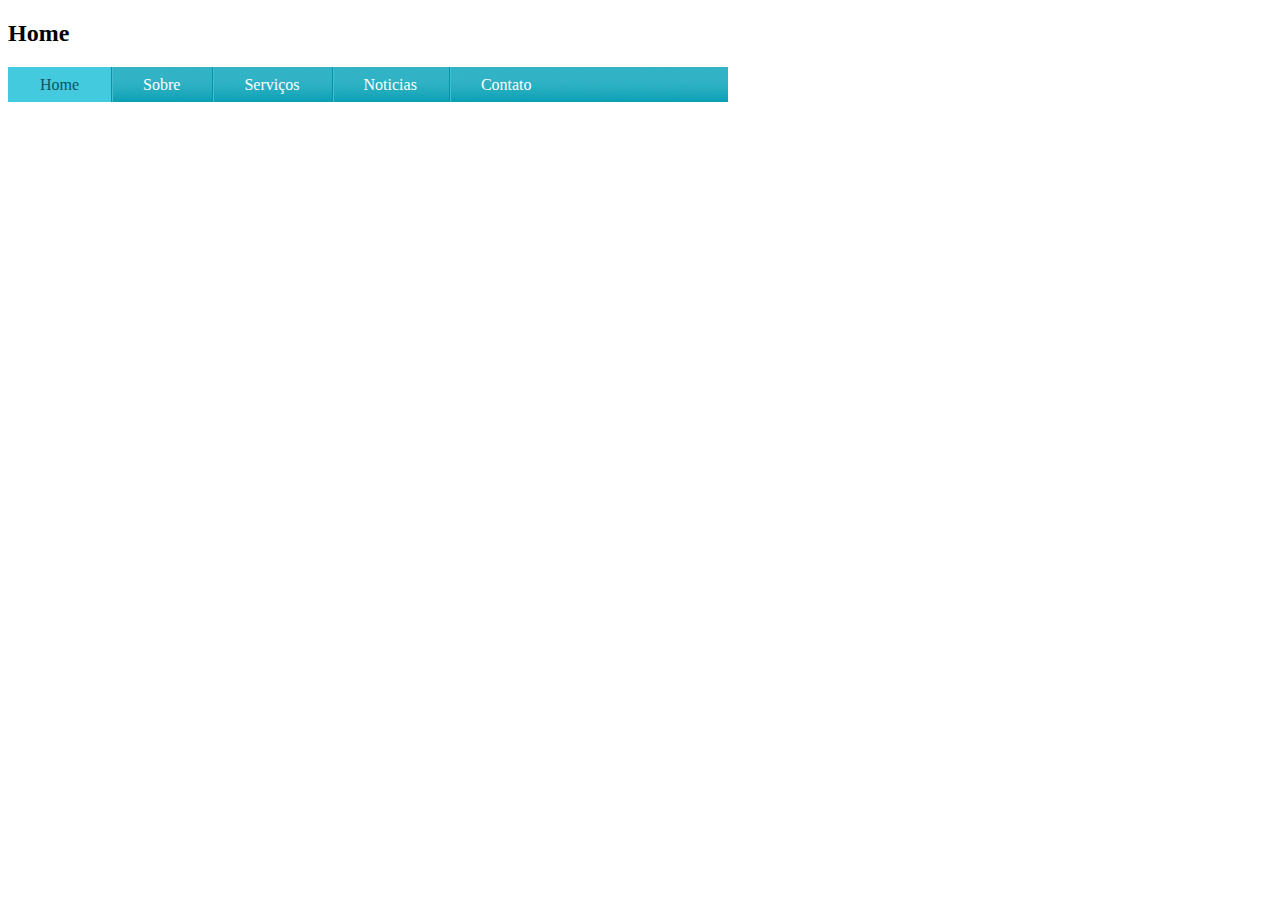
<file: index.html>
<!DOCTYPE html>
<html>
<head>
	<meta charset="utf-8">
	<meta name="viewport" content="width=device-width, initial-scale=1">
	<title>Navegação Horizontall</title>
	<link rel="stylesheet" type="text/css" href="css\estilo.css">



</head>
<body id="home">

<h2>Home</h2>
<ul id="navegacao">
	
	<li class="home primeiro"> 
		<a href="index.html">Home</a></li>
	<li class="sobre"> 
		<a href="sobre.html">Sobre</a></li>
	<li class="servicos"> 
		<a href="servicos.html">Serviços</a></li>
	<li class="noticias"> 
		<a href="noticias.html">Noticias</a></li>
	<li class="contato"> 
		<a href="contato.html">Contato</a></li>





</ul>






<!-- 	<h2>Lista de atividades</h2>

	<ul>
		
		<li>Ir ao dentista</li>
		<li>Ir ao supermercado</li>
		<li>Fazer o almoço</li>
		<li>Assistir séries</li>
		<li>Correr no parque</li>	 	    		

	</ul>
 -->














</body>
</html>
</file>
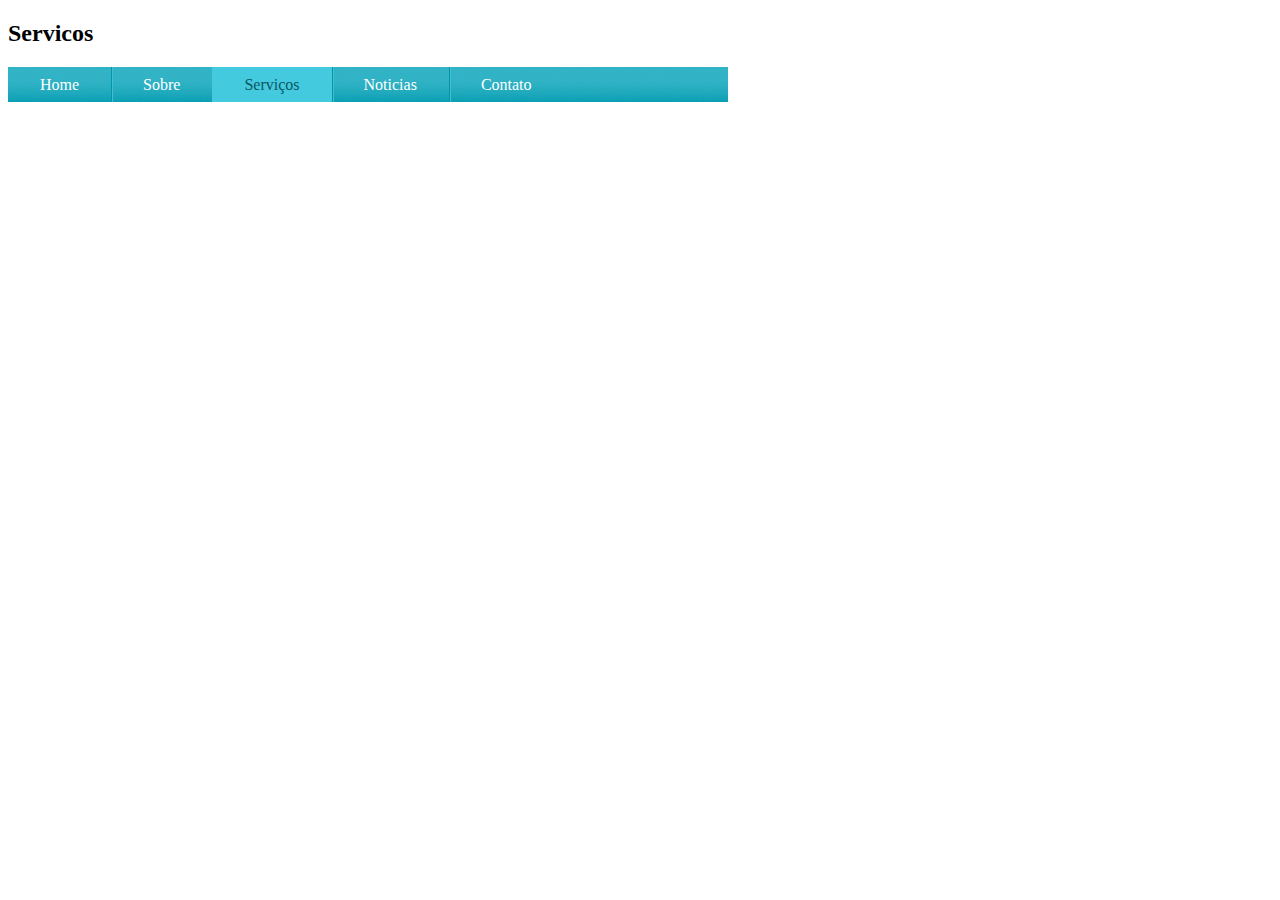
<file: servicos.html>
<!DOCTYPE html>
<html>
<head>
	<meta charset="utf-8">
	<meta name="viewport" content="width=device-width, initial-scale=1">
	<title>Navegação vertical</title>
	<link rel="stylesheet" type="text/css" href="css\estilo.css">



</head>
<body id="servicos">

<h2>Servicos</h2>
<ul id="navegacao">
	
	<li class="home primeiro"> 
		<a href="index.html">Home</a></li>
	<li class="sobre"> 
		<a href="sobre.html">Sobre</a></li>
	<li class="servicos"> 
		<a href="servicos.html">Serviços</a></li>
	<li class="noticias"> 
		<a href="noticias.html">Noticias</a></li>
	<li class="contato"> 
		<a href="contato.html">Contato</a></li>





</ul>






<!-- 	<h2>Lista de atividades</h2>

	<ul>
		
		<li>Ir ao dentista</li>
		<li>Ir ao supermercado</li>
		<li>Fazer o almoço</li>
		<li>Assistir séries</li>
		<li>Correr no parque</li>	 	    		

	</ul>
 -->














</body>
</html>
</file>
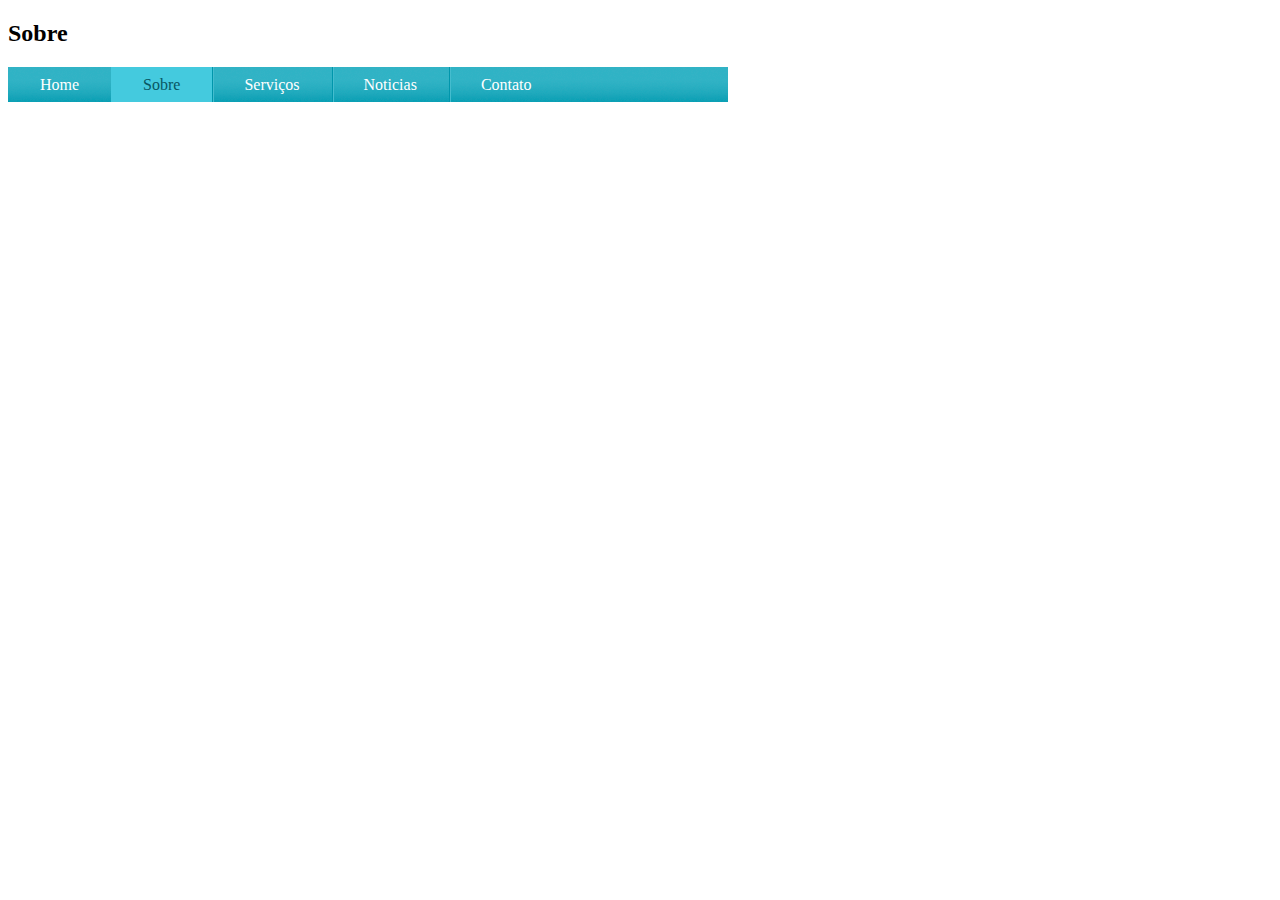
<file: sobre.html>
<!DOCTYPE html>
<html>
<head>
	<meta charset="utf-8">
	<meta name="viewport" content="width=device-width, initial-scale=1">
	<title>Navegação vertical</title>
	<link rel="stylesheet" type="text/css" href="css\estilo.css">



</head>
<body id="sobre">

<h2>Sobre</h2>
<ul id="navegacao">
	
	<li class="home primeiro"> 
		<a href="index.html">Home</a></li>
	<li class="sobre"> 
		<a href="sobre.html">Sobre</a></li>
	<li class="servicos"> 
		<a href="servicos.html">Serviços</a></li>
	<li class="noticias"> 
		<a href="noticias.html">Noticias</a></li>
	<li class="contato"> 
		<a href="contato.html">Contato</a></li>





</ul>






<!-- 	<h2>Lista de atividades</h2>

	<ul>
		
		<li>Ir ao dentista</li>
		<li>Ir ao supermercado</li>
		<li>Fazer o almoço</li>
		<li>Assistir séries</li>
		<li>Correr no parque</li>	 	    		

	</ul>
 -->














</body>
</html>
</file>
